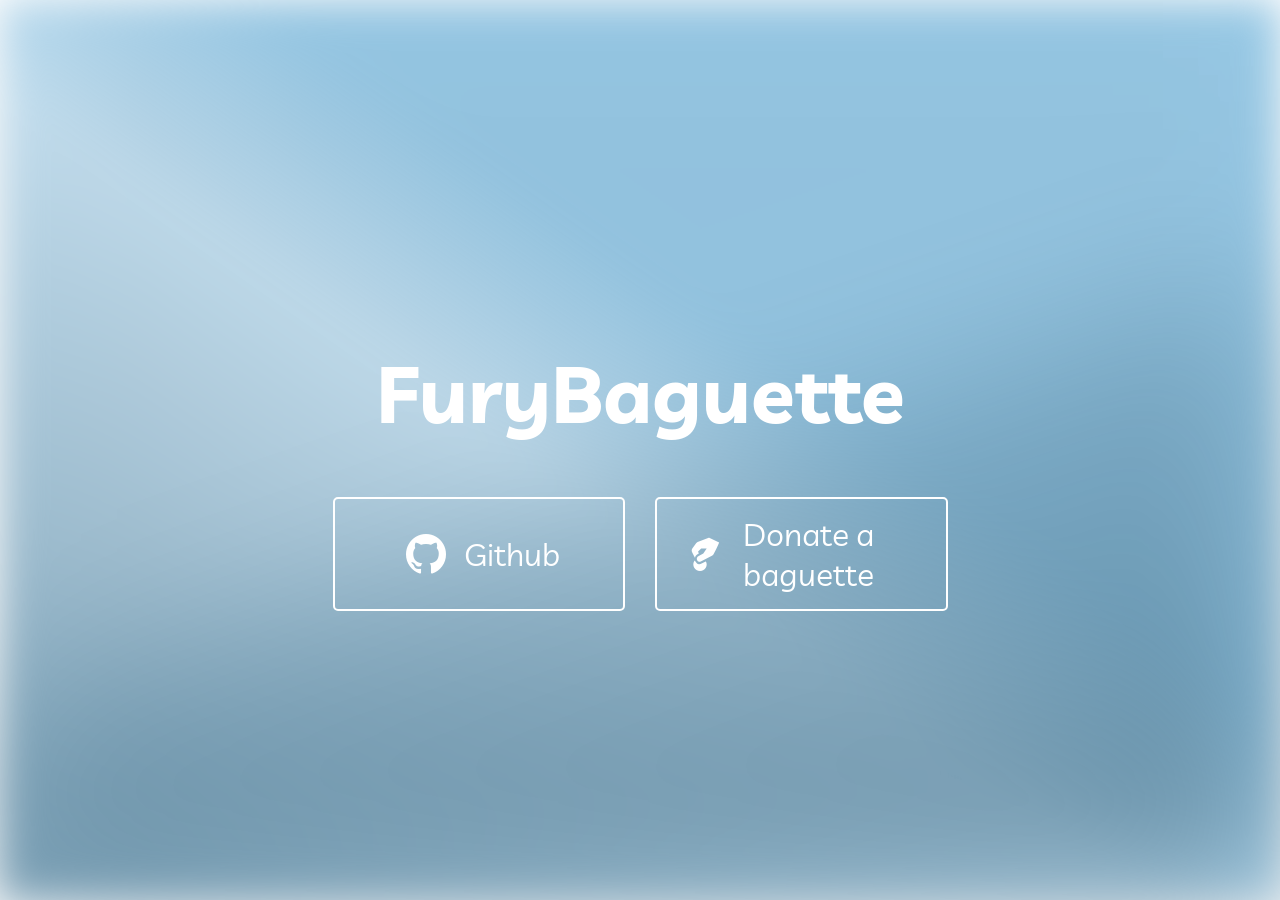
<file: index.html>
<html>
<head>
    <meta charset="utf-8" />
    <meta http-equiv="X-UA-Compatible" content="chrome=1" />
    <meta name="viewport" content="width=device-width, initial-scale=1.0">
    <title>FuryBaguette</title>
    <link rel="icon" href="./img/favicon.png" type="image/x-icon" />
	<script async src="https://www.googletagmanager.com/gtag/js?id=UA-141261841-1"></script>
	<script>
	  window.dataLayer = window.dataLayer || [];
	  function gtag(){dataLayer.push(arguments);}
	  gtag('js', new Date());
	  gtag('config', 'UA-141261841-1');
	</script>
    <link href="https://fonts.googleapis.com/css?family=Livvic&display=swap" rel="stylesheet">
    <link href="./css/style.css" rel="stylesheet" type="text/css" />
	<link href="./css/fury.css" rel="stylesheet" type="text/css" />
</head>
<body>
	<div class="wrapper">
		<h1>FuryBaguette</h1>
		<div id="links">
			<a href="https://github.com/FuryBaguette" target="_blank"><i class="icon-github"></i><h3>Github</h3></a>
			<a href="https://www.buymeacoffee.com/FuryBaguette" target="_blank"><i class="icon-donate"></i><h3>Donate a baguette</h3></a>
		</div>
		<div class="blur"></div>
	</div>
</body>
</html>
</file>
<file: css/style.css>
html, body {
	width: 100%;
    height: 100%;
}

body {
	overflow: hidden;
	margin: 0;
}

.wrapper {
	width: 100%;
    height: 100%;
	display: -webkit-box;
	display: -ms-flexbox;
	display: flex;
	-webkit-box-orient: vertical;
	-webkit-box-direction: normal;
	-ms-flex-direction: column;
	flex-direction: column;
	-webkit-box-pack: center;
	-ms-flex-pack: center;
	justify-content: center;
	-webkit-box-align: center;
	-ms-flex-align: center;
	align-items: center;
	overflow: hidden;
	font-family: 'Livvic';
	color: white;
}

h1, #links {
	z-index: 2;
}

h1 {
	font-size: 5rem;
}

h3 {
	font-size: 2rem;
	font-weight: 400;
	display: inline-block;
	margin: 0;
}

#links {
	display: -webkit-box;
	display: -ms-flexbox;
	display: flex;
	-webkit-box-orient: horizontal;
	-webkit-box-direction: normal;
	-ms-flex-direction: row;
	flex-direction: row;
}

a {
	padding: 15px 20px;
	border: 2px white solid;
	border-radius: 5px;
	color: white;
	font-size: 30px;
	text-decoration: none;
	display: -webkit-box;
	display: -ms-flexbox;
	display: flex;
	-webkit-box-flex: 1;
	-ms-flex: 1;
	flex: 1;
	-webkit-box-pack: center;
	-ms-flex-pack: center;
	justify-content: center;
	-webkit-box-align: center;
	-ms-flex-align: center;
	align-items: center;
}

a > i {
	margin-right: 10px;
	font-size: 40px;
}

a:first-of-type {
	margin-right: 1em;
}

a:hover {
	background-color: rgba(255, 255, 255, 0.3);
}

/* Taken from https://codepen.io/ntan97/pen/GooMeJ and modified */

.blur {
	background-image: -webkit-gradient(linear, left bottom, right top, from(rgba(98, 143, 169, 0.8)), color-stop(45%, rgba(185, 220, 241, 0.8)), color-stop(60%, rgba(87, 171, 220, 0.6)));
	background-image: -moz-linear-gradient(bottom left, rgba(98, 143, 169, 0.8) 0%, rgba(185, 220, 241, 0.8) 45%, rgba(87, 171, 220, 0.6) 60%);
	background-image: -o-linear-gradient(bottom left, rgba(98, 143, 169, 0.8) 0%, rgba(185, 220, 241, 0.8) 45%, rgba(87, 171, 220, 0.6) 60%);
	background-image: linear-gradient(to top right, rgba(98, 143, 169, 0.8) 0%, rgba(185, 220, 241, 0.8) 45%, rgba(87, 171, 220, 0.6) 60%);
	position: absolute;
	width: 100%;
	height: 100%;

	-webkit-filter: blur(20px);
	-o-filter: blur(20px);
	filter: blur(20px);

	/*padding: 70px;*/
	z-index: 0;
}

.blur:after {
	content: '';
	position: absolute;
	height: 100%;
	width: 100%;

	background-image: -webkit-linear-gradient(289deg, rgba(78, 120, 144, 0.8) 0%, rgba(78, 120, 144, 0.4) 46%, rgba(0,0,0,0.05) 50%);
	background-image: -moz-linear-gradient(289deg, rgba(78, 120, 144, 0.8) 0%, rgba(78, 120, 144, 0.4) 46%, rgba(0,0,0,0.05) 50%);
	background-image: -o-linear-gradient(289deg, rgba(78, 120, 144, 0.8) 0%, rgba(78, 120, 144, 0.4) 46%, rgba(0,0,0,0.05) 50%);
	background-image: linear-gradient(-19deg, rgba(78, 120, 144, 0.8) 0%, rgba(78, 120, 144, 0.4) 46%, rgba(0,0,0,0.05) 50%);

	-webkit-filter: blur(70px);
	-o-filter: blur(70px);
	filter: blur(70px);
	z-index: 1;
}

/* End of stolen code huehue */

@media screen and (max-width: 600px) {
	h1 {
		font-size: 3.5rem;
	}

	a {
		font-size: 10px;
	}

	a > i {
		font-size: 30px;
	}

	h3 {
		font-size: 1rem;
	}
}
</file>
<file: css/fury.css>
@font-face {
  font-family: 'fury';
  src: url('../font/fury.eot?86092126');
  src: url('../font/fury.eot?86092126#iefix') format('embedded-opentype'),
       url('../font/fury.woff2?86092126') format('woff2'),
       url('../font/fury.woff?86092126') format('woff'),
       url('../font/fury.ttf?86092126') format('truetype'),
       url('../font/fury.svg?86092126#fury') format('svg');
  font-weight: normal;
  font-style: normal;
}
/* Chrome hack: SVG is rendered more smooth in Windozze. 100% magic, uncomment if you need it. */
/* Note, that will break hinting! In other OS-es font will be not as sharp as it could be */
/*
@media screen and (-webkit-min-device-pixel-ratio:0) {
  @font-face {
    font-family: 'fury';
    src: url('../font/fury.svg?86092126#fury') format('svg');
  }
}
*/
 
 [class^="icon-"]:before, [class*=" icon-"]:before {
  font-family: "fury";
  font-style: normal;
  font-weight: normal;
  speak: none;
 
  display: inline-block;
  text-decoration: inherit;
  width: 1em;
  margin-right: .2em;
  text-align: center;
  /* opacity: .8; */
 
  /* For safety - reset parent styles, that can break glyph codes*/
  font-variant: normal;
  text-transform: none;
 
  /* fix buttons height, for twitter bootstrap */
  line-height: 1em;
 
  /* Animation center compensation - margins should be symmetric */
  /* remove if not needed */
  margin-left: .2em;
 
  /* you can be more comfortable with increased icons size */
  /* font-size: 120%; */
 
  /* Font smoothing. That was taken from TWBS */
  -webkit-font-smoothing: antialiased;
  -moz-osx-font-smoothing: grayscale;
 
  /* Uncomment for 3D effect */
  /* text-shadow: 1px 1px 1px rgba(127, 127, 127, 0.3); */
}
 
.icon-donate:before { content: '\e800'; } /* '' */
.icon-github:before { content: '\e801'; } /* '' */
</file>
